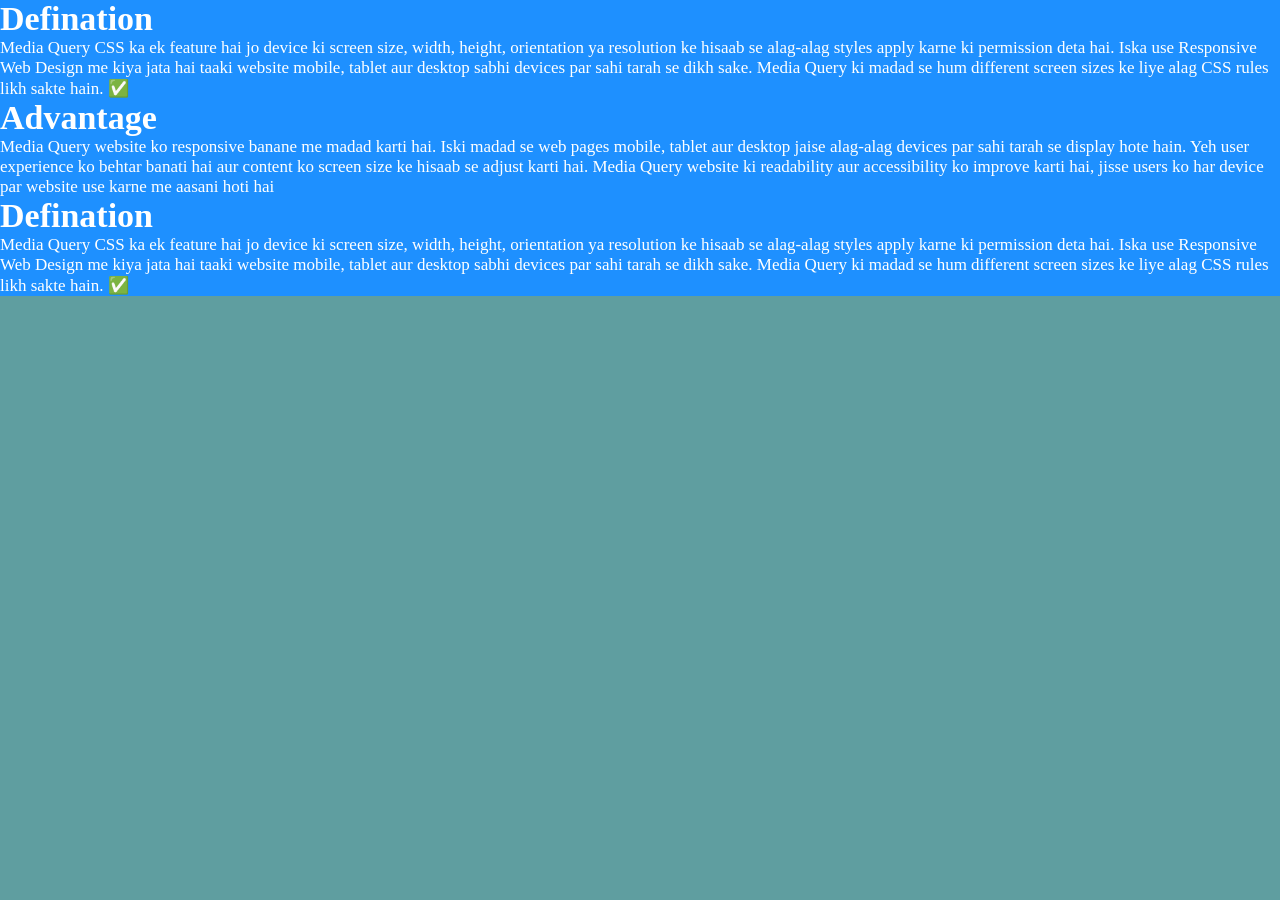
<file: day-1/index.html>
<!DOCTYPE html>
<html lang="en">
<head> 
    <meta charset="UTF-8"> 
    <meta name="viewport" content="width=device-width, initial-scale=1.0">
    <title>Document</title>
    <link rel="stylesheet" href="style.css">
    <link rel="stylesheet" href="media.css">
    <meta name="viewport" content="width=device-width, initial-scale=1.0">
</head> 
    <div class="container"> 
        <div class="column">
            <h1>Defination</h1> 
            <p>
Media Query CSS ka ek feature hai jo device ki screen size, width, height, orientation ya resolution ke hisaab se alag-alag styles apply karne ki permission deta hai. Iska use Responsive Web Design me kiya jata hai taaki website mobile, tablet aur desktop sabhi devices par sahi tarah se dikh sake. Media Query ki madad se hum different screen sizes ke liye alag CSS rules likh sakte hain. ✅
</p>
        </div>
        <div class="column">
            <h1>Advantage</h1>
            <p>Media Query website ko responsive banane me madad karti hai. Iski madad se web pages mobile, tablet aur desktop jaise alag-alag devices par sahi tarah se display hote hain. Yeh user experience ko behtar banati hai aur content ko screen size ke hisaab se adjust karti hai. Media Query website ki readability aur accessibility ko improve karti hai, jisse users ko har device par website use karne me aasani hoti hai</p>
        </div> 
        <div class="column">
            <h1>Defination</h1>
            <p>Media Query CSS ka ek feature hai jo device ki screen size, width, height, orientation ya resolution ke hisaab se alag-alag styles apply karne ki permission deta hai. Iska use Responsive Web Design me kiya jata hai taaki website mobile, tablet aur desktop sabhi devices par sahi tarah se dikh sake. Media Query ki madad se hum different screen sizes ke liye alag CSS rules likh sakte hain. ✅</p>
        </div>
    </div> 
</body>
</html>
</file>
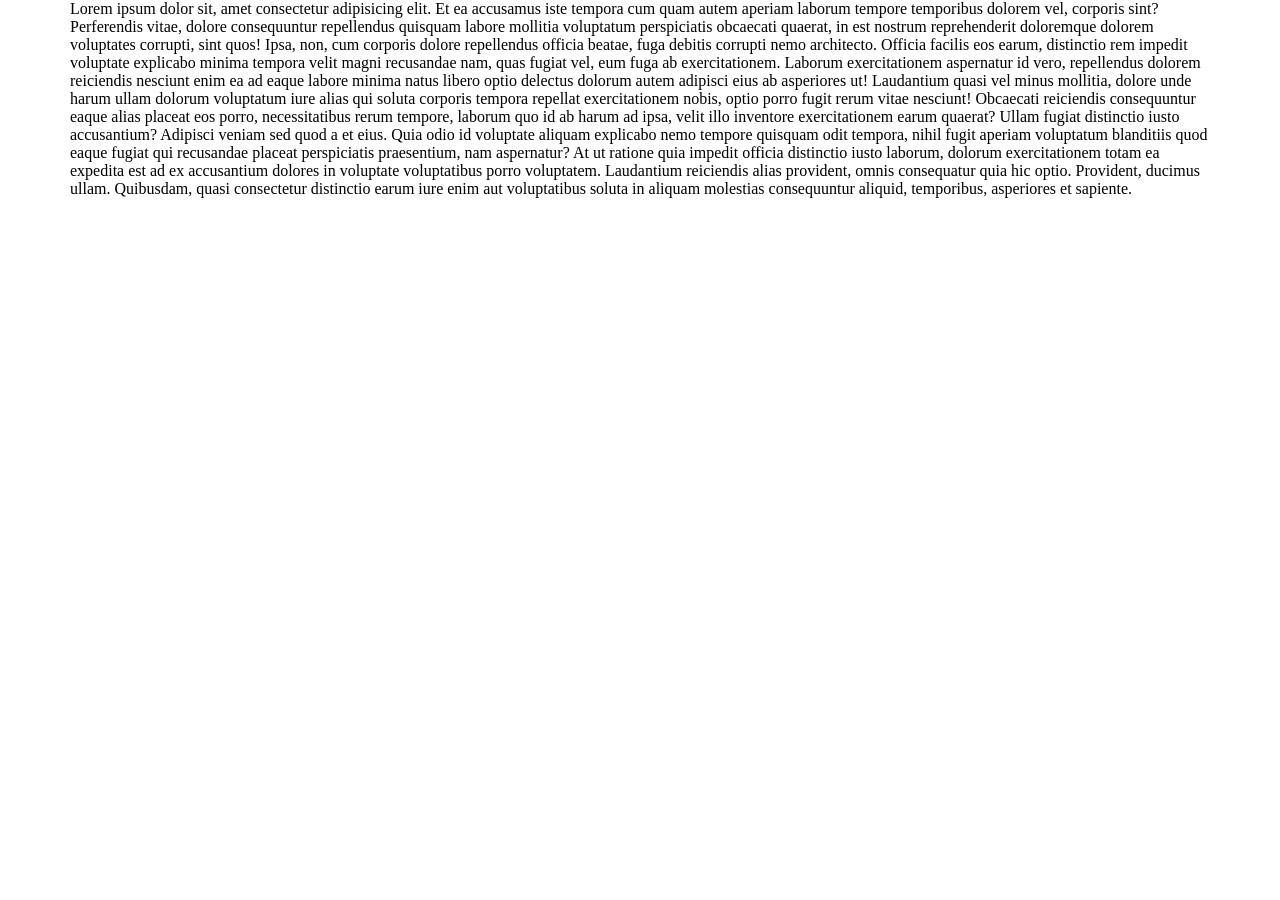
<file: day-4/index.html>
<!DOCTYPE html>
<html lang="en">
<head>
    <meta charset="UTF-8">
    <meta name="viewport" content="width=device-width, initial-scale=1.0">
    <title>Document</title>
    <link rel="stylesheet" href="style.css">
    <link rel="stylesheet" href="media.css">
</head>
<body>
    <div class="container">
        Lorem ipsum dolor sit, amet consectetur adipisicing elit. Et ea accusamus iste tempora cum quam autem aperiam laborum tempore temporibus dolorem vel, corporis sint? Perferendis vitae, dolore consequuntur repellendus quisquam labore mollitia voluptatum perspiciatis obcaecati quaerat, in est nostrum reprehenderit doloremque dolorem voluptates corrupti, sint quos! Ipsa, non, cum corporis dolore repellendus officia beatae, fuga debitis corrupti nemo architecto. Officia facilis eos earum, distinctio rem impedit voluptate explicabo minima tempora velit magni recusandae nam, quas fugiat vel, eum fuga ab exercitationem. Laborum exercitationem aspernatur id vero, repellendus dolorem reiciendis nesciunt enim ea ad eaque labore minima natus libero optio delectus dolorum autem adipisci eius ab asperiores ut! Laudantium quasi vel minus mollitia, dolore unde harum ullam dolorum voluptatum iure alias qui soluta corporis tempora repellat exercitationem nobis, optio porro fugit rerum vitae nesciunt! Obcaecati reiciendis consequuntur eaque alias placeat eos porro, necessitatibus rerum tempore, laborum quo id ab harum ad ipsa, velit illo inventore exercitationem earum quaerat? Ullam fugiat distinctio iusto accusantium? Adipisci veniam sed quod a et eius. Quia odio id voluptate aliquam explicabo nemo tempore quisquam odit tempora, nihil fugit aperiam voluptatum blanditiis quod eaque fugiat qui recusandae placeat perspiciatis praesentium, nam aspernatur? At ut ratione quia impedit officia distinctio iusto laborum, dolorum exercitationem totam ea expedita est ad ex accusantium dolores in voluptate voluptatibus porro voluptatem. Laudantium reiciendis alias provident, omnis consequatur quia hic optio. Provident, ducimus ullam. Quibusdam, quasi consectetur distinctio earum iure enim aut voluptatibus soluta in aliquam molestias consequuntur aliquid, temporibus, asperiores et sapiente.
    </div>
</body>
</html>
</file>
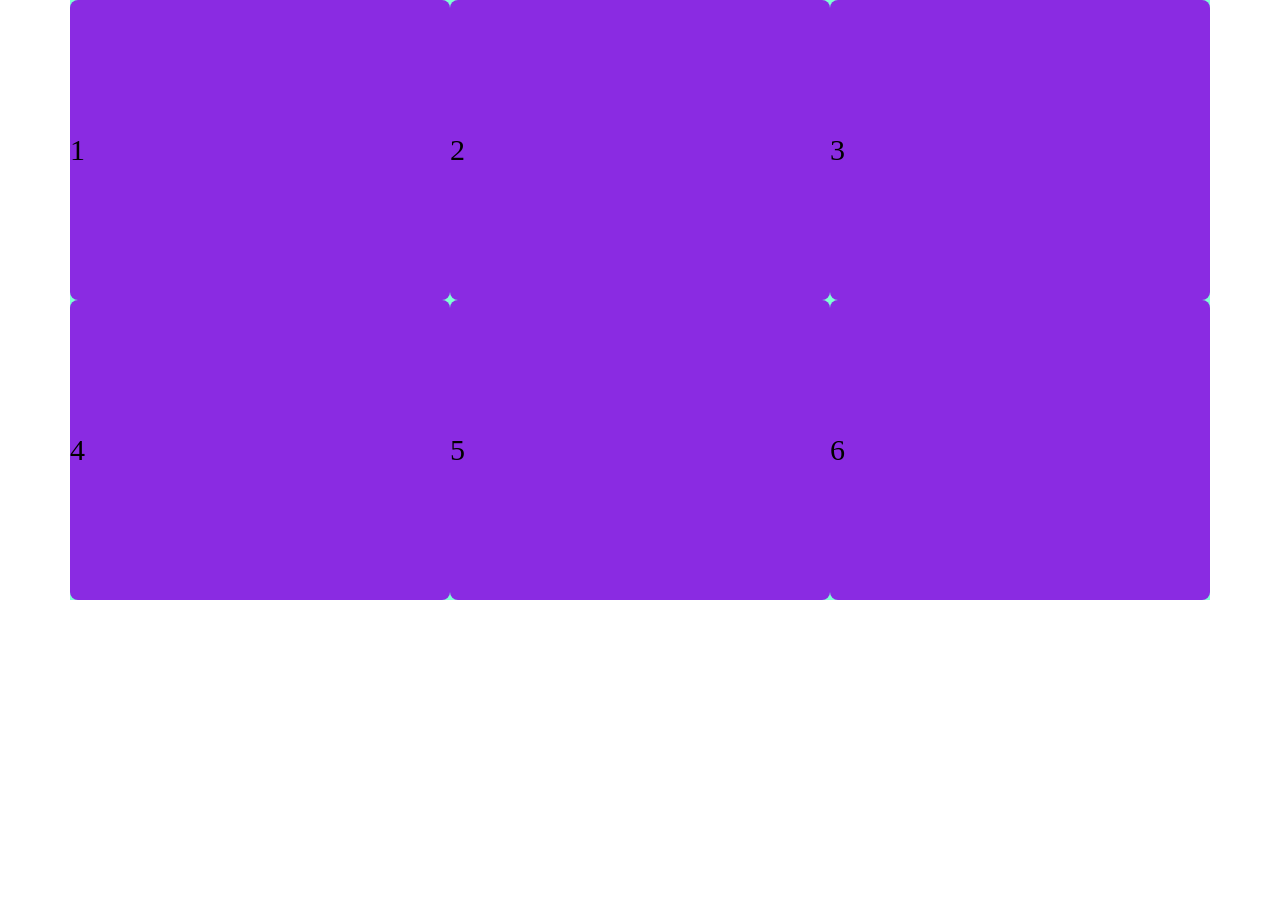
<file: day-5/index.html>
<!DOCTYPE html>
<html lang="en">
<head>
    <meta charset="UTF-8">
    <meta name="viewport" content="width=device-width, initial-scale=1.0">
    <title>Document</title>
    <link rel="stylesheet" href="style.css">
    <link rel="stylesheet" href="media.css">
</head>
<body>
    <div class="container">
        <div class="box col">1</div>
        <div class="box col">2</div>
        <div class="box col">3</div>
        <div class="box col">4</div>
        <div class="box col">5</div>
        <div class="box col">6</div>
    </div>
</body>
</html>
</file>
<file: day-1/style.css>
*{
    margin: 0;
    padding: 0;
    box-sizing: border-box;
}
body{ 
    height: 100vh; 
    width:100%;
}
.container{
    height: 100%; 
    width: 100%;
    background-color:cadetblue ;
}
.column{
    width:33.33%;
    float: left;
}
</file>
<file: day-1/media.css>
@media(max-width:576px){
    .column{
        font-size: 14px;
        background-color: yellow;
        width: 100%;
    }
}
@media(min-width:576px){
    .column{
        font-size: 17px;
        background-color: aqua;
        width: 100%;
    }
}
@media (min-width:768px) {
    .column{
        background-color: dodgerblue;
        color: white;
        width: 100%;
    }
}
</file>
<file: day-4/style.css>
*{
    margin: 0;
    padding: 0;
    box-sizing: border-box;
}
body{
    height: 100vh;
    width: 100%;
    display: flex;
    flex-direction: column;
    align-items: center;
}
</file>
<file: day-4/media.css>
.container{
   max-width: 1200px;
}
@media (max-width: 1536px) {
    .container {
        width: 1320px;
    }
}

@media (max-width: 1280px) {
    .container {
        width: 1140px;
    }
}

@media (max-width: 1024px) {
    .container {
        width: 960px;
    }
}

@media (max-width: 768px) {
    .container {
        width: 720px;
    }
}

@media (max-width: 576px) {
    .container {
        width: 540px;
    }
}
</file>
<file: day-5/style.css>
*{
    margin:0;
    padding: 0;
    box-sizing: border-box;
}
body{
    height: 100vh;
    width: 100%;
    display: flex;
    flex-direction: column;
    align-items: center;
}
.box{
    height: 300px;
    width: 300px;
    background-color: blueviolet;
    font-size: 30px;
    align-content: center;
    border-radius: 8px;
}
</file>
<file: day-5/media.css>
.container{
    width:100%;
    background-color: aquamarine;
    flex-wrap: wrap;
    display: flex;
}

@media (min-width:576px) {
    .container{
        width: 540px;
    }

}
.col{
    width: 100%;
}

@media (min-width:768px) {
    .container{
        width: 720px;
    }
    .col{
        width: 100%;
    }
}

@media (min-width:1024px) {
    .container{
        width: 960px;
    }
    .col{
        width: 50%;
    }
}

@media (min-width:1280px) {
    .container{
        width: 1140px;
    }
    .col{
        width:33.33%;
    }
}
@media (min-width:1536px) {
    .container{
        width: 1440px;
    }
    .col{
        width: 16.66%;
    }
}

/* 
    col-1 = 8.33
    col-2 = 16.66
    col-3 = 
*/
</file>
